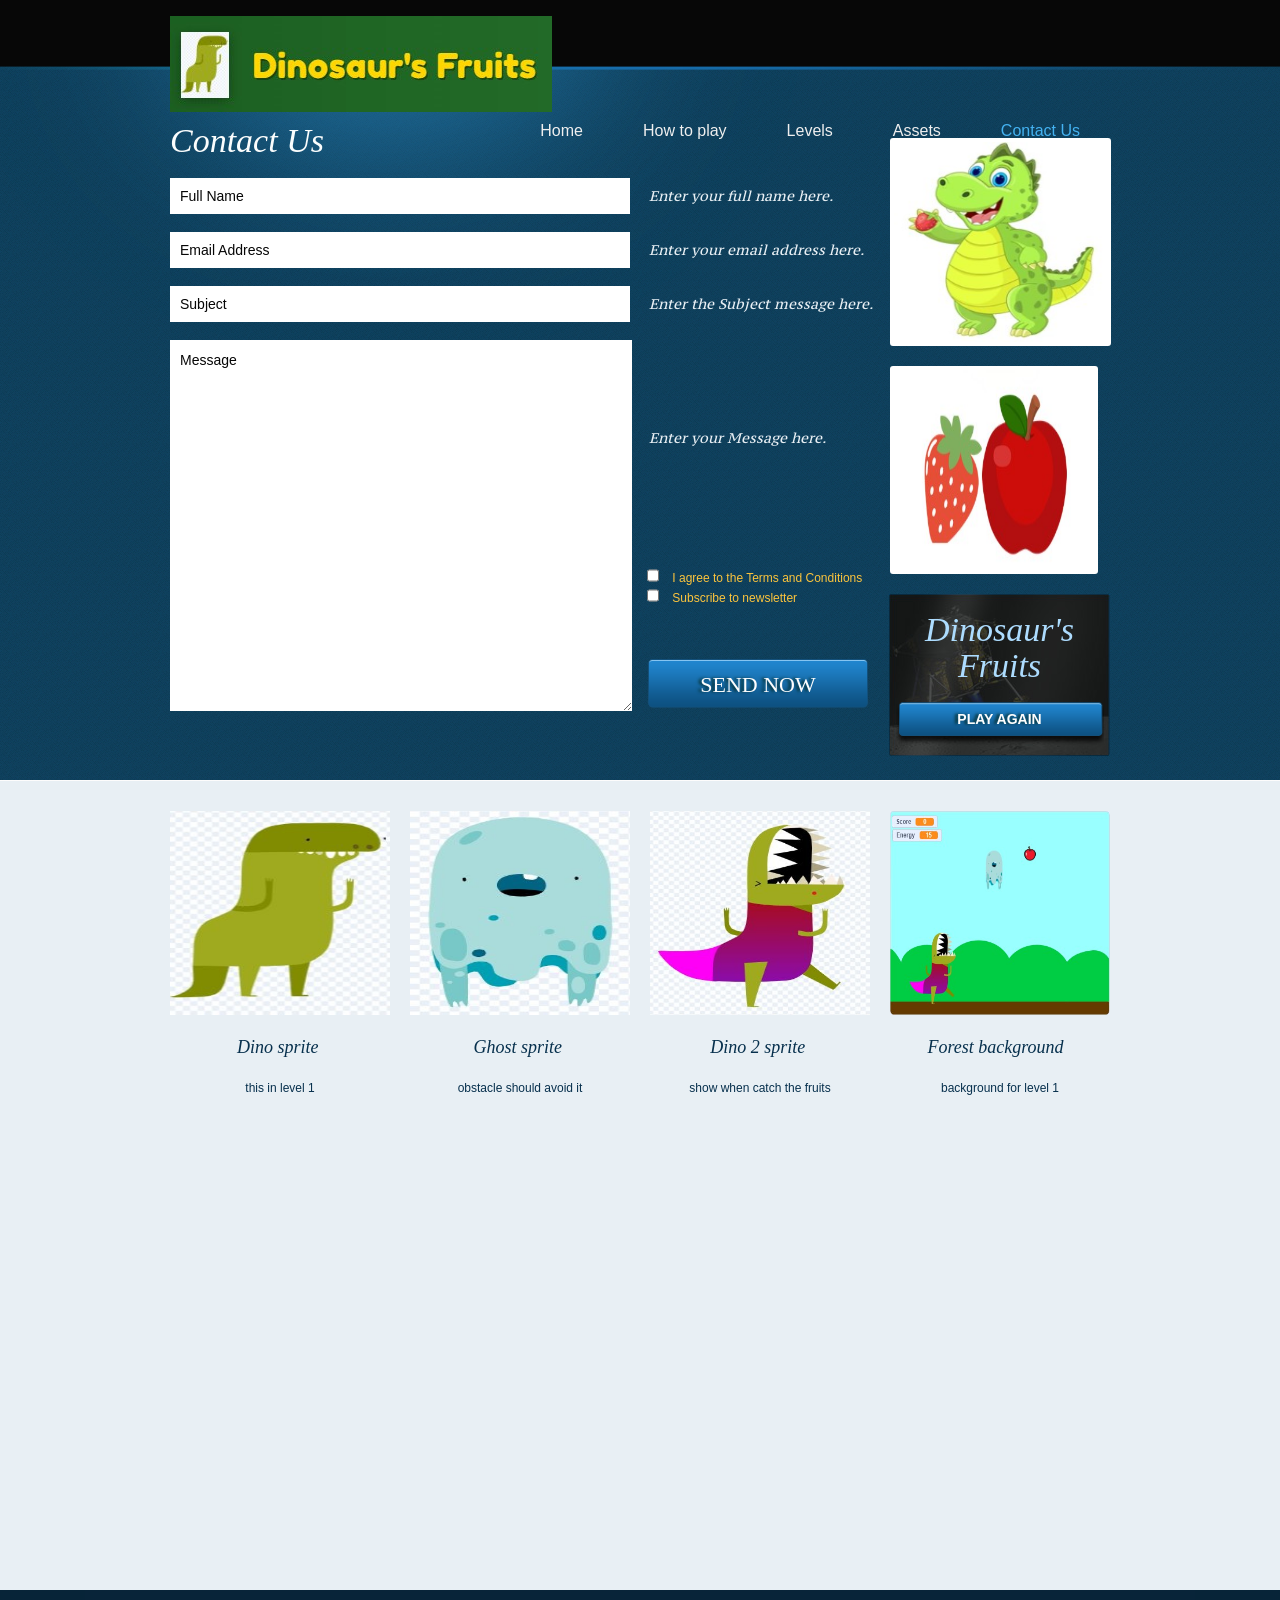
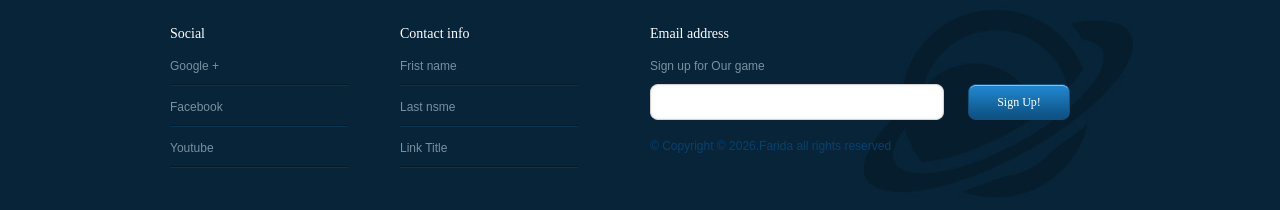
<file: contact.html>
<!DOCTYPE html>
<!-- Website template by freewebsitetemplates.com -->
<html>
<head>
	<meta charset="UTF-8">
	<title>Contact - Astronomy Website Template</title>
	<link rel="stylesheet" href="css/style.css" type="text/css">
</head>
<body>
	<div id="header">
		<div class="wrapper clearfix">
			<div id="logo">
				<a href="index.html"><img src="images/logo.jpg" alt="LOGO"></a>
			</div>
			<ul id="navigation">
				<li>
					<a href="index.html">Home</a>
				</li>
				<li>
					<a href="about.html">How to play</a>
				</li>
				<li>
					<a href="blog.html">Levels</a>
				</li>
				<li>
					<a href="gallery.html">Assets</a>
				</li>
				<li class="selected">
					<a href="contact.html">Contact Us</a>
				</li>
			</ul>
		</div>
	</div>
	<div id="contents">
		<div id="contact" class="wrapper clearfix">
			<div id="sidebar">
				<ul>
					<li>
					<li>
					</li>
					<li> 
						<a href="blog.html"><img src="images/dd.jpg" alt="Img" height="200" width="213"></a>
					</li>
					<li>
						<a href="blog.html"><img src="images/as.jpg" alt="Img" height="200" width="200"></a>
					</li>
				<ul>
				<div class="click-here">
					<h1>Dinosaur's Fruits</h1>
					<a href="index.html" class="btn1">Play again</a>
				</div>
				
			</div>
			<div class="main">
				<h1>Contact Us</h1>
				<form action="index.html" method="post">
					<ul>
						<li>
							<label>Enter your full name here.</label>
							<input type="text" value="Full Name" onBlur="javascript:if(this.value==''){this.value=this.defaultValue;}" onFocus="javascript:if(this.value==this.defaultValue){this.value='';}">
						</li>
						<li>
							<label>Enter your email address here.</label>
							<input type="text" value="Email Address" onBlur="javascript:if(this.value==''){this.value=this.defaultValue;}" onFocus="javascript:if(this.value==this.defaultValue){this.value='';}">
						</li>
						<li>
							<label>Enter the Subject message here.</label>
							<input type="text" value="Subject" onBlur="javascript:if(this.value==''){this.value=this.defaultValue;}" onFocus="javascript:if(this.value==this.defaultValue){this.value='';}">
						</li>
						<li>
							<label class="msg">Enter your Message here.</label>
							<textarea onBlur="javascript:if(this.value==''){this.value=this.defaultValue;}" onFocus="javascript:if(this.value==this.defaultValue){this.value='';}">Message</textarea>
							<div class="checkbox">
								<label for="terms">
									<input type="checkbox" id="terms">
									I agree to the Terms and Conditions</label>
								<br>
								<label for="subscribe">
									<input type="checkbox" id="subscribe">
									Subscribe to newsletter</label>
							</div>
							<input type="submit" value="Send Now" class="btn3">
						</li>
					</ul>
				</form>
			</div>
		</div>
	</div>
	<div id="footer">
		<ul id="featured" class="wrapper clearfix">
			<li>
				<img src="images/astronaut.jpg" alt="Img" height="204" width="220">
				<h3><a href="blog.html">Dino sprite&nbsp;</a></h3>
				<p>
				  this in level 1
				</p>
			</li>
			<li>
				<img src="images/earth.jpg" alt="Img" height="204" width="220">
				<h3><a href="blog.html">Ghost sprite&nbsp;</a></h3>
				<p>
				  obstacle should avoid it
				</p>
			</li>
			<li>
				<img src="images/spacecraft-small.jpg" alt="Img" height="204" width="220">
				<h3><a href="blog.html">Dino 2 sprite&nbsp;</a></h3>
				<p>
			    show when catch the fruits </p>
			</li>
			<li>
				<img src="images/space-shuttle.jpg" alt="Img" height="204" width="220">
				<h3><a href="blog.html">Forest background&nbsp;&nbsp;</a></h3>
				<p>
			    background for level 1</p>
			</li>
		</ul>
		<iframe src="https://www.google.com/maps/embed?pb=!1m18!1m12!1m3!1d2478.9962574545957!2d-0.07438052292052859!3d51.586631971831395!2m3!1f0!2f0!3f0!3m2!1i1024!2i768!4f13.1!3m3!1m2!1s0x48761bfb1e8a7f81%3A0x5a02b31ff6144fc9!2sCapital%20City%20College%20Tottenham%20centre%20(formerly%20The%20College%20of%20Haringey%2C%20Enfield%20and%20North%20East%20London%20-%20Tottenham%20Centre)!5e0!3m2!1sen!2suk!4v1779264660085!5m2!1sen!2suk" width="600" height="450" style="border:0;" allowfullscreen="" loading="lazy" referrerpolicy="no-referrer-when-downgrade"></iframe>
<div class="body">
	  <div class="wrapper clearfix">
				<div id="links">
					<div>
						<h4>Social</h4>
						<ul>
							<li>
								<a href="http://freewebsitetemplates.com/go/googleplus/" target="_blank">Google +</a>
							</li>
							<li>
								<a href="http://freewebsitetemplates.com/go/facebook/" target="_blank">Facebook</a>
							</li>
							<li>
								<a href="http://freewebsitetemplates.com/go/youtube/" target="_blank">Youtube</a>
							</li>
						</ul>
					</div>
					<div>
						<h4>Contact info</h4>
						<ul>
							<li>
								<a href="index.html">Frist name</a>
							</li>
							<li>
								<a href="index.html">Last nsme</a>
							</li>
							<li>
								<a href="index.html">Link Title </a>
							</li>
						</ul>
					</div>
				</div>
				<div id="newsletter">
					<h4>Email address</h4>
					<p>
						Sign up for Our game
				  </p>
					<form action="index.html" method="post">
						<input type="text" value="">
						<input type="submit" value="Sign Up!">
					</form>
				</div>
				<p class="footnote">
					© Copyright © 2026.Farida all rights reserved
				</p>
			</div>
		</div>
	</div>
</body>
</html>
</file>
<file: css/style.css>
/* Website template by freewebsitetemplates.com */
@font-face {
	font-family: 'PTSerif-Caption';
	src: url('../fonts/PT_Serif-Caption-Web-Regular.eot');
	src: local('☺'), url('../fonts/PT_Serif-Caption-Web-Regular.woff') format('woff'), url('../fonts/PT_Serif-Caption-Web-Regular.ttf') format('truetype'), url('../fonts/PT_Serif-Caption-Web-Regular.svg') format('svg');
	font-weight: normal;
	font-style: normal;
}
body {
	background: url(../images/bg-body.jpg) repeat left top;
	font-family: Arial, Helvetica, sans-serif;
	min-width: 960px;
	margin: 0;
}
img {
	border: 0;
}
.wrapper {
	width: 960px;
	margin: 0 auto;
}
.clearfix:after {
	clear:both;
	content:"";
	display:block;
	height:1%;
	line-height:0;
	visibility:hidden;
}
/*------------------------------ HEADER ------------------------------*/
.btn1, .btn2, .btn3, #newsletter input {
	background: url(../images/interface.png) no-repeat;
}
.btn1, .btn2, .btn3 {
	color: #fdfdfd;
	display: inline-block;
	font-size: 14px;
	font-weight: bold;
	text-align: center;
	text-decoration: none;
	text-shadow: -3px 0 3px #053131;
	text-transform: uppercase;
}
.btn1 {
	background-position: 0 0;
	height: 34px;
	line-height: 34px;
	width: 202px;
	padding: 0 3px 9px;
}
.btn2 {
	background-position: 0 -53px;
	height: 37px;
	line-height: 37px;
	width: 216px;
	padding: 0 3px 8px;
}
.btn3 {
	background-position: 0 -108px;
	font: 22px/49px Georgia, "Times New Roman", Times, serif;
	height: 49px;
	width: 222px;
}
.btn1:hover {
	background-position: -222px 0;
}
.btn2:hover {
	background-position: -232px -53px;
}
.btn3:hover {
	background-position: -232px -108px;
}
/*------------------------------ HEADER ------------------------------*/
#header {
	background: url(../images/bg-header.png) repeat-x center top;
	height: 50px;
	padding: 16px 0 0;
	text-align: right;
}
/** Logo **/
#logo {
	float: left;
	display: inline-block;
	margin-left: 10px;
}
/** Navigation **/
#navigation {
	display: inline-block;
	height: 30px;
	list-style: none;
	margin: 0 10px;
	padding: 0;
*width: 516px; /** Needed for IE7 **/
}
#navigation li {
	float: left;
	margin: 0 30px;
}
#navigation li:first-child {
	margin-left: 0;
}
#navigation li a {
	color: #efefef;
	line-height: 30px;
	padding: 0;
	text-decoration: none;
}
#navigation li a:hover, #navigation li.selected a {
	color: #44b2f1;
}
/*------------------------------ CONTENTS ------------------------------*/
#contents {
	background: url(../images/bg-content.png) repeat-x center top;
	margin: 0 0 24px;
	padding: 56px 0 0;
}
#contents h1, #featured h3 {
	color: #fbfdfd;
	font: italic 34px Georgia, "Times New Roman", Times, serif;
	font-style: italic;
	margin: 0 0 18px;
}
#contents p {
	color: #e8eff4;
	font-size: 14px;
	line-height: 24px;
	margin: 0;
	padding: 0 0 30px;
	text-align: justify;
}
#contents p a {
	color: #e8eff4;
}
#contents p a:hover {
	color: #0aa3fa;
}
#contents p b {
	display: block;
}
#contents .body {
	width: 940px;
	margin: 0 auto;
	padding: 0 10px;
}
#contents .click-here {
	float: right;
	background: url(../images/spacecraft.jpg) no-repeat center top;
	display: inline-block;
	height: 162px;
	width: 301px;
	margin-left: 20px;
	text-align: center;
}
#contents .click-here h1 {
	color: #addcfe;
	font-style: italic;
	line-height: 36px;
	margin: 18px 0;
}
/** adbox **/
#adbox {
	background: #020a13 url(../images/dhh.jpg) no-repeat center top;
	font-family: Georgia, "Times New Roman", Times, serif;
	min-height: 433px;
	margin: -56px 0 22px;
/** Needed for IE7 **/
*margin: 0;
*position: relative;
*top: -56px;
}
#adbox .wrapper {
	width: 940px;
	padding: 54px 10px 26px;
}
#adbox .info {
	height: 354px;
	width: 330px;
	overflow: hidden;
}
#adbox h1 {
	color: #ffffff;
	font-size: 48px;
	font-style: italic;
	line-height: 50px;
	margin-bottom: 30px;
}
#adbox p {
	color: #176eb0;
	font-size: 14px;
	line-height: 24px;
}
#adbox p a {
	color: #176eb0;
}
#adbox div.highlight {
	background: #171a1a url(../images/adbox-bg-heading.jpg) repeat-x left top;
	min-height: 82px;
	border-color: #000;
	border-style: solid none;
	border-width: 1px;
}
#adbox div.highlight h2 {
	color: #484b4b;
	font-size: 34px;
	line-height: 82px;
	width: 940px;
	margin: 0 auto;
	padding: 0 10px;
	text-shadow: -3px 0 3px #121413;
}
#adbox div.highlight h2 i {
	font-weight: normal;
}
/** main **/
.main {
	padding: 0 10px;
}
/** sidebar **/
#sidebar {
	float: right;
	width: 220px;
	margin: 0 10px 0 80px;
}
#sidebar ul {
	list-style: none;
	margin: 0 0 80px;
	padding: 0;
}
#sidebar > ul li {
	margin: 0 0 16px;
}
#sidebar > ul li img {
	border: 4px solid #fff;
	border-radius: 3px;
}
#sidebar > ul li a:hover {
	filter:alpha(opacity=80);
	opacity:0.8;
}
#sidebar .click-here {
	background: url(../images/spacecraft-dark.jpg) no-repeat center top;
	display: inline-block;
	height: 162px;
	width: 221px;
	margin-left: 20px;
	text-align: center;
}
/** time **/
.time {
	color: #2986bb;
	font-size: 12px;
}
/** list **/
.list {
	list-style: none;
	margin: 0;
	padding: 0;
}
.list li span.time {
	float: right;
	margin-top: 6px;
}
.list li h4 {
	color: #fbfdfd;
	font-size: 16px;
	line-height: 24px;
	margin: 0;
	text-transform: uppercase;
}
.list li {
	padding: 0 0 48px;
}
#contents .list li p {
	padding: 0;
}
.list li a.more {
	float: right;
	color: #34b0fb;
	display: inline-block;
	font-size: 14px;
}
.list li a.more:hover {
	color: #c3e9fe;
}
/** pagination **/
.pagination {
	display: inline-block;
	list-style: none;
	margin: 0;
	padding: 0;
}
.pagination li {
	float: left;
	font: 12px Arial, Helvetica, sans-serif;
	margin: 0 2px;
}
.pagination li a {
	color: #36b4fd;
	padding: 3px;
	text-decoration: none;
}
.pagination li a:hover, #pagination li.selected a {
	color: #95d3f9;
}
/** gallery **/
#gallery #sidebar, #contact #sidebar {
	margin-left: 10px;
}
#gallery .photos {
	margin: 0 0 20px;
}
#gallery .viewer {
	margin: 0 0 18px;
}
#gallery .photos > ul {
	background-color: #072a3e;
	display: inline-block;
	list-style: none;
	margin: 0;
	padding: 12px 15px;
}
#gallery .photos > ul li {
	float: left;
	margin: 0 9px;
	position: relative;
}
#gallery .photos > ul li a:hover span.cover {
	background-color: #e8eff4;
	display: block;
	height: 96px;
	width: 100%;
	opacity: 0.49;
	position: absolute;
	top: 0;
	left: 0;
}
/** Contact **/
#contact form {
	width: 709px;
}
#contact form ul {
	list-style: none;
	margin: 0;
	padding: 0;
}
#contact form ul li {
	display: inline-block;
	width: 100%;
	margin: 0 0 18px;
}
#contact form ul li > label {
	float: right;
	color: #e8eff4;
	display: inline-block;
	font: italic 14px/36px 'PTSerif-Caption';
	width: 230px;
}
#contact form ul li > label.msg {
	margin-bottom: 60px;
	padding-top: 80px;
}
#contact form ul li:hover > label {
	color: #2da6fc;
}
#contact textarea {
	float: left;
	background-color: #fff;
	color: #060606;
	font: 14px/36px Arial, Helvetica, sans-serif;
	height: 367px;
	width: 450px;
	border: 0;
	margin: 0 10px 0 0;
	padding-left: 10px;
	overflow: auto;
}
#contact form ul li div {
	display: inline-block;
	width: 225px;
	margin: 50px 0;
	padding-left: 5px;
}
#contact form ul li div label {
	color: #fcc43d;
	display: inline-block;
	font: 12px Arial, Helvetica, sans-serif;
	font-weight: normal;
}
#contact input[type='text'] {
	background-color: #fff;
	color: #060606;
	font: 14px/36px Arial, Helvetica, sans-serif;
	height: 36px;
	width: 440px;
	border: 0;
	margin-right: 10px;
	padding: 0 10px;
}
#contact input[type='checkbox'] {
	background-position: 0 0;
	height: 13px;
	width: 12px;
	border: 0;
	margin-left: 0;
	margin-right: 10px;
	padding: 0;
}
#contact input[type='submit'] {
	cursor: pointer;
	border: 0;
	margin-top: 3px;
	margin-left: 5px;
}
#contact div.checkbox label {
	cursor: pointer;
}
/*------------------------------ FOOTER ------------------------------*/
#footer {
	background-color: #e8eff4;
	border-top: 1px solid #fdfcfc;
}
#footer .body {
	background: #072438 url(../images/bg-footer.jpg) no-repeat center top;
	min-height: 136px;
	padding: 36px 0;
}
#footer h4 {
	color: #fff;
	font: normal 14px Georgia, "Times New Roman", Times, serif;
	margin: 0 0 12px;
}
#footer p {
	color: #7890a1;
	font-size: 12px;
	line-height: 24px;
	margin: 0;
	padding: 0 0 6px;
}
/** featured **/
#featured {
	display: block;
	list-style: none;
	width: 960px;
	margin: 0 auto;
	padding: 30px 0;
}
#featured li {
	float: left;
	width: 220px;
	margin: 0 10px;
	text-align: center;
}
#featured li h3 {
	color: #07304d;
	font-size: 18px;
	margin: 18px 0;
}
#featured li h3 a {
	color: #07304d;
	text-decoration: none;
}
#featured li h3 a:hover {
	color: #51a9e9;
}
#featured li p {
	color: #07304d;
	font-size: 12px;
	text-align: center;
}
/** links **/
#links {
	float: left;
	width: 460px;
	margin: 0 10px;
}
#links > div {
	float: left;
	width: 230px;
}
#links ul {
	list-style: none;
	width: 178px;
	margin: 0;
	padding: 0;
}
#links ul li {
	background: url(../images/border-footer.png) repeat-x left bottom;
	margin: 0 0 6px;
	padding: 3px 0 8px;
}
#links ul li:first-child {
	padding-top: 0;
}
#links ul li a {
	color: #7890a1;
	font-size: 12px;
	line-height: 24px;
	text-decoration: none;
}
#links ul li a:hover {
	color: #e8eff4;
}
/** newsletter **/
#newsletter {
	float: left;
	width: 460px;
	margin: 0 10px 10px;
}
#newsletter form {
	display: inline-block;
}
#newsletter input {
	float: left;
	font: 12px/36px "Palatino Linotype", "Book Antiqua", Palatino, serif;
	height: 36px;
	border: 0;
	margin: 0;
	padding: 0;
}
#newsletter input[type='text'] {
	background-position: 0 bottom;
	width: 282px;
	margin-right: 24px;
	padding-left: 6px;
	padding-right: 6px
}
#newsletter input[type='submit'] {
	background-position: -304px bottom;
	color: #fff;
	cursor: pointer;
	width: 102px;
}
#newsletter input[type='submit']:hover {
	background-position: right bottom;
}
#footer .footnote {
	float: right;
	display: inline-block;
	color: #03436f;
	width: 460px;
	margin-right: 10px;
}
.video-section {
  text-align: center;
  width: 100%;
  display: flex;
  flex-direction: column;
  align-items: center;
}
</file>
